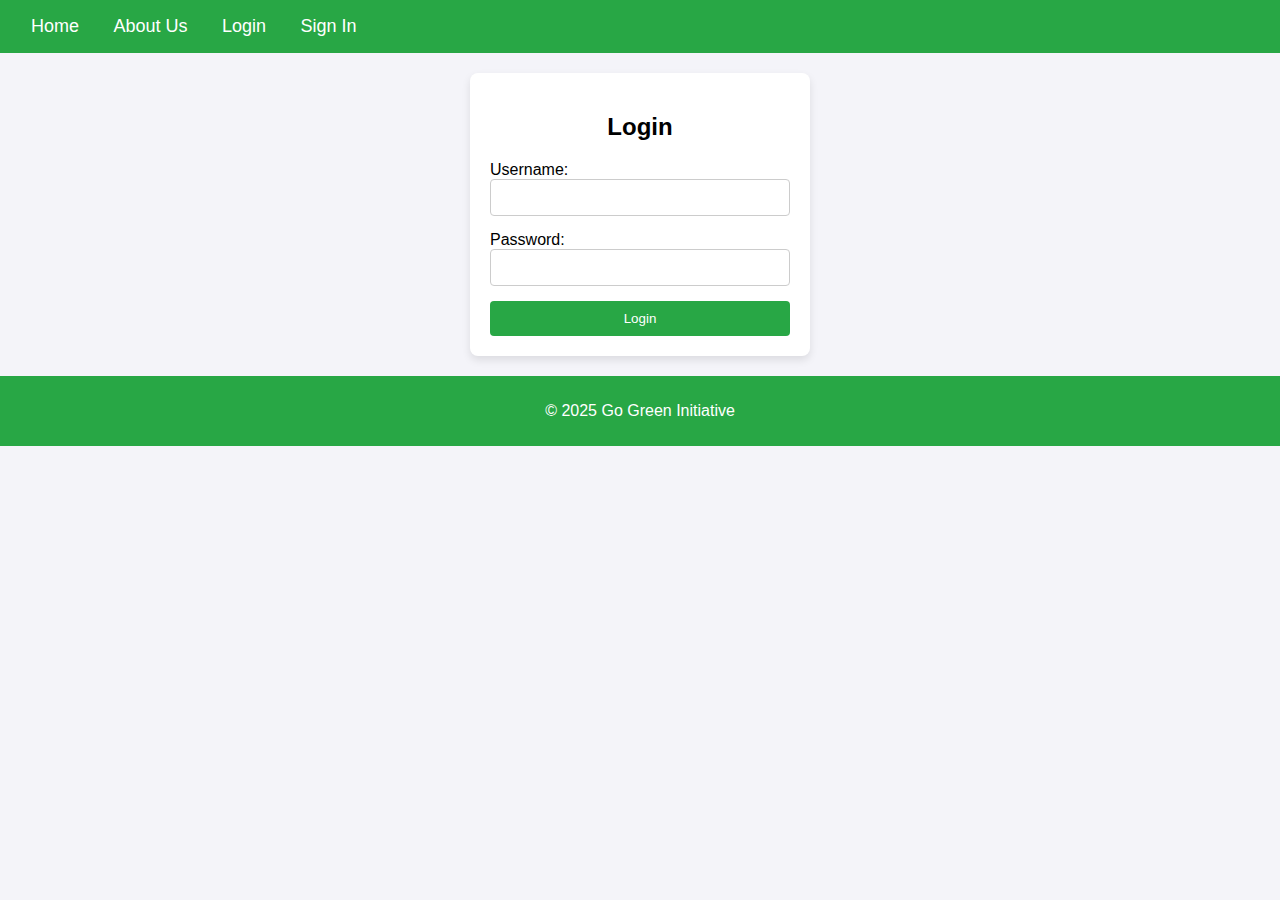
<file: login.html>
<!DOCTYPE html>
<html lang="en">
<head>
    <meta charset="UTF-8">
    <meta name="viewport" content="width=device-width, initial-scale=1.0">
    <title>Login - Go Green</title>
    <link rel="stylesheet" href="styles.css">
</head>
<body>
    <header>
        <div class="navbar">
            <a href="index.html">Home</a>
            <a href="aboutus.html">About Us</a>
            <a href="login.html">Login</a>
            <a href="signin.html">Sign In</a>
        </div>
    </header>
    <main>
        <section class="login-form">
            <h2>Login</h2>
            <form action="#" method="POST">
                <label for="username">Username:</label>
                <input type="text" id="username" name="username" required>

                <label for="password">Password:</label>
                <input type="password" id="password" name="password" required>

                <button type="submit">Login</button>
            </form>
        </section>
    </main>
    <footer>
        <p>&copy; 2025 Go Green Initiative</p>
    </footer>
</body>
</html>
</file>
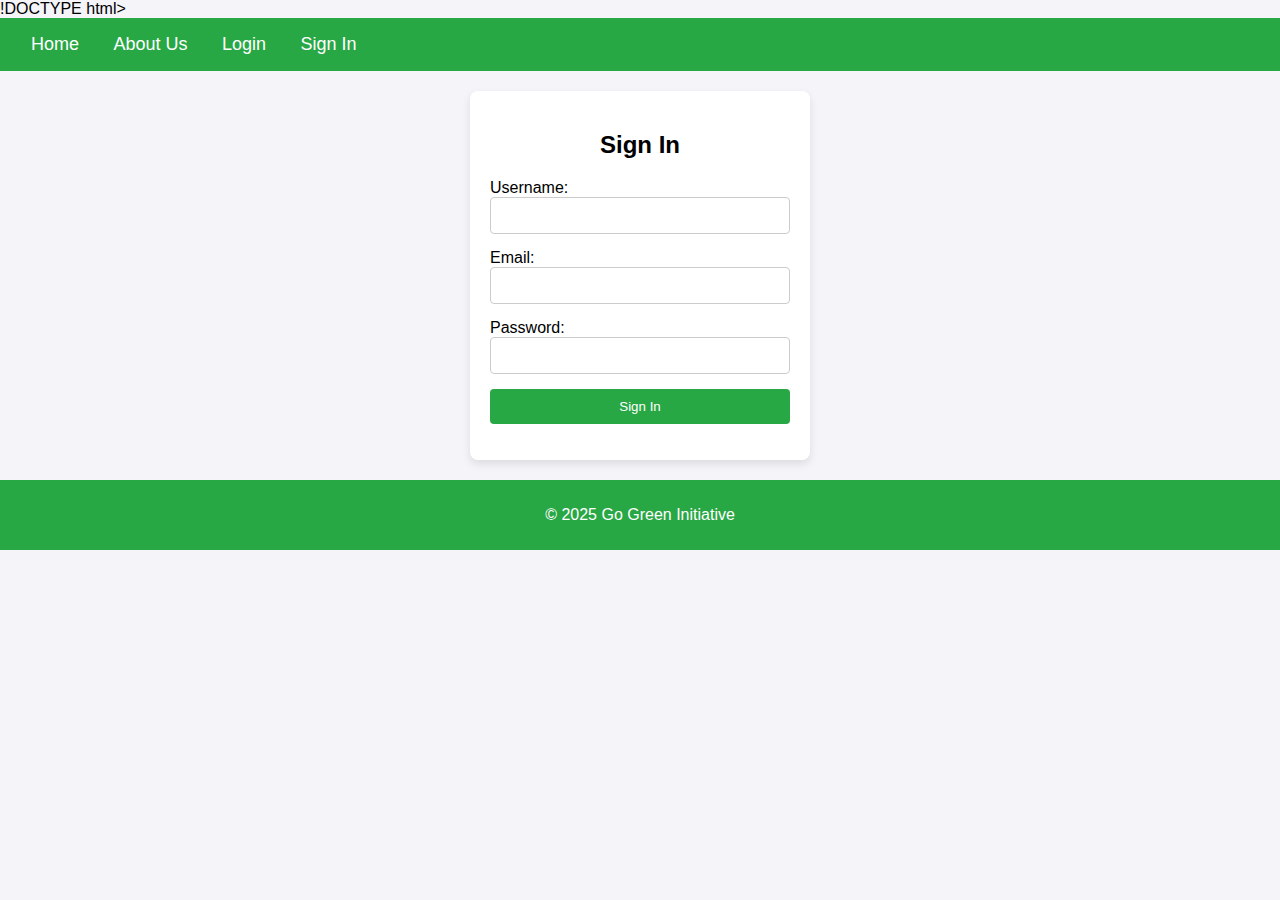
<file: Sign In.html>
!DOCTYPE html>
<html lang="en">
<head>
    <meta charset="UTF-8">
    <meta name="viewport" content="width=device-width,

initial-scale=1.0">
    <title>Sign In - Go Green</title>
    <link rel="stylesheet" href="styles.css">
</head>
<body>
    <header>
        <div class="navbar">
            <a href="index.html">Home</a>
            <a href="aboutus.html">About Us</a>
            <a href="login.html">Login</a>
            <a href="signin.html">Sign In</a>
        </div>
    </header>
    <main>
        <section class="signin-form">
            <h2>Sign In</h2>
            <form action="#" method="POST">
                <label for="username">Username:</label>
                <input type="text" id="username"

name="username" required>

                <label for="email">Email:</label>
                <input type="email" id="email" name="email"

required>

                <label for="password">Password:</label>
                <input type="password" id="password"

name="password" required>

                <button type="submit">Sign In</button>
            </form>
        </section>
    </main>
    <footer>
        <p>&copy; 2025 Go Green Initiative</p>
    </footer>
</body>
</html>
</file>
<file: styles.css>
/* General Styles */
body {
    font-family: Arial, sans-serif;
    margin: 0;
    padding: 0;
    background-color: #f4f4f9;
}

header {
    background-color: #28a745;
    padding: 1rem;
}

.navbar a {
    color: white;
    text-decoration: none;
    margin: 0 15px;
    font-size: 18px;
}

.navbar a:hover {
    text-decoration: underline;
}

footer {
    text-align: center;
    background-color: #28a745;
    padding: 10px;
    color: white;
}

main {
    padding: 20px;
}

/* Hero Section */
.hero {
    text-align: center;
    background-color: #e0f7e0;
    padding: 50px 20px;
}

.hero h1 {
    font-size: 3rem;
    color: #333;
}

.hero p {
    font-size: 1.5rem;
    color: #666;
}

.hero img {
    width: 80%;
    margin-top: 20px;
}

/* About Us Section */
.about-us {
    text-align: center;
    margin-top: 50px;
}

.about-us img {
    width: 60%;
    margin-top: 20px;
}

/* Form Styles */
.login-form, .signin-form {
    width: 300px;
    margin: 0 auto;
    padding: 20px;
    background-color: #ffffff;
    box-shadow: 0 4px 8px rgba(0,0,0,0.1);
    border-radius: 8px;
}

.login-form h2, .signin-form h2 {
    text-align: center;
}

form {
    display: flex;
    flex-direction: column;
}

form input {
    margin-bottom: 15px;
    padding: 10px;
    border: 1px solid #ccc;
    border-radius: 4px;
}

form button {
    background-color: #28a745;
    color: white;
    border: none;
    padding: 10px;
    border-radius: 4px;
    cursor: pointer;
}

form button:hover {
    background-color: #218838;
}
</file>
